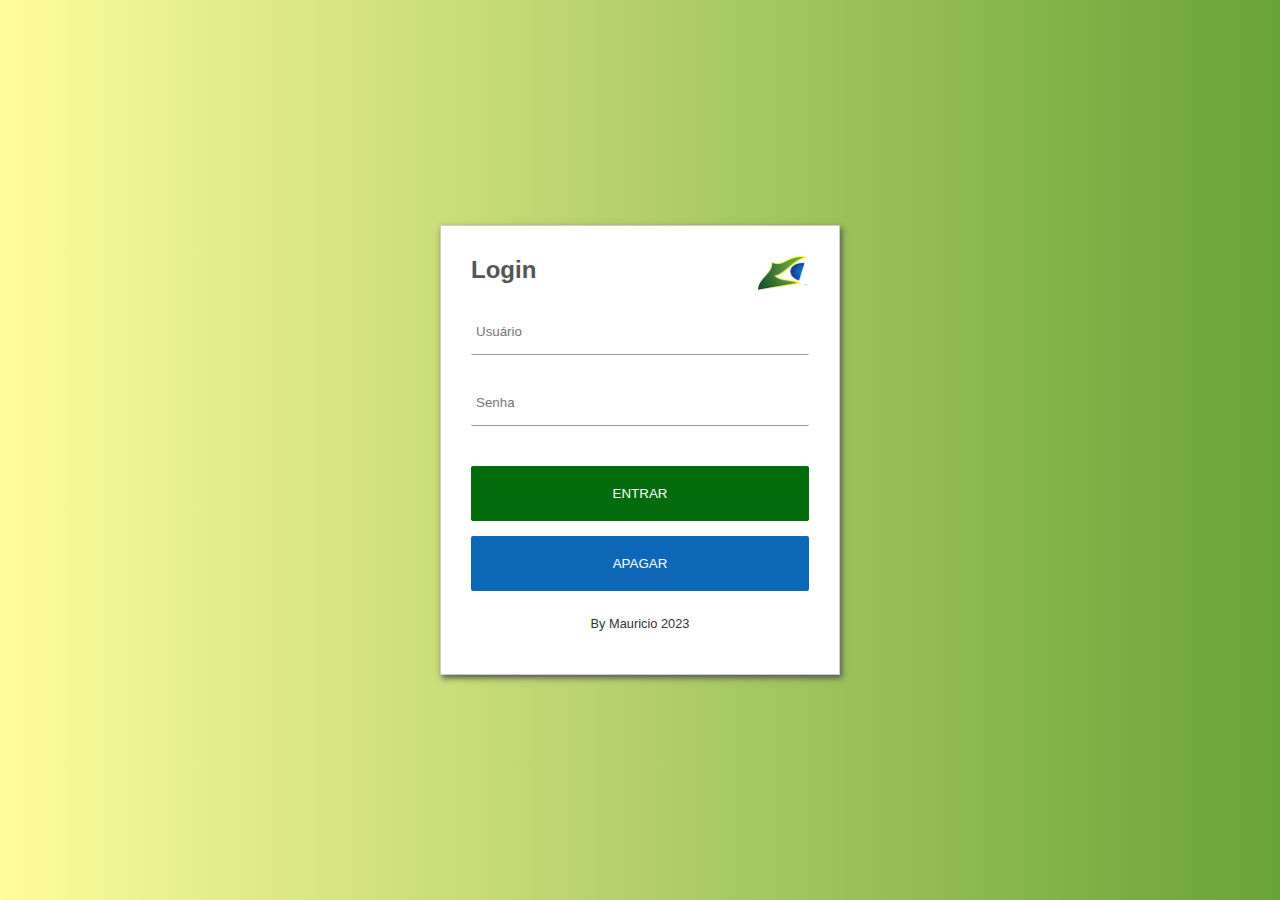
<file: login.html>
<!DOCTYPE html>
<html>
<head>
	<meta charset="utf-8">
	<meta name="viewport" content="width=device-width, initial-scale=1">
	<title>Login Obpc</title>
	<link rel="icon" href="shortcut.png">
	<link rel="stylesheet" href="style.css">
</head>
<body>

	<form action="" method="get">           
           <h2>Login</h2>  <div id="logo"> <img src="shortcut.png" alt=""> </div>
           <input type="text" placeholder="Usuário" id="user" required>
           <input type="password" placeholder="Senha" id="senha" required>
           <input type="submit" id="btn" value="Entrar" onclick="logar();return false">
           <button type="reset" id="reset">Apagar</button>

           <p>By Mauricio 2023</p>
	</form>


	<script src="script.js"></script>

</body>
</html>
</file>
<file: style.css>
*{margin: 0;padding: 0;box-sizing: border-box;}

body{height: 100vh;display: flex;align-items: center;background:linear-gradient(to left,#68A338,#FEFC9B) }

main{width:100%;height: 100vh;background: #444}

main h1{text-align: center;}

h2{font-family: sans-serif;color:#555;}

#logo{width:50px;height:40px;background:;position: absolute;right:0;margin-right: 8%}

#logo img{width: 100%}

form{position:relative;display: flex;flex-direction: column;width:250px;margin: auto;border:1px solid #ccc;padding:20px;height:300px;background:#fff;float:left;box-shadow:2px 3px 6px #555}

input{padding: 10px;margin-top: 15px;background:#;border: none;border-bottom:1px solid #999;border-radius:2px;outline-color: #ccc}

form > p{text-align: center;margin-top: 15px;color:#333;font-family: sans-serif;font-size:0.8em}

#btn{cursor: pointer;border: none;background:#026B0C;color: #fff;text-transform: uppercase;}

#reset{border: none;margin-top: 15px;background:#0C67B7;color:#Fff;cursor: pointer;padding: 10px;border-radius:2px;text-transform: uppercase;outline-color: skyblue;}


@media(min-width:410px){
    
     form{width:350px;height: 400px;}

     input{margin-top:25px;padding:15px 5px}

     #reset{padding: 15px;}

     form > p{margin-top:25px }

}



@media(min-width:750px){
    
    form{width:400px;height: 450px;padding: 30px}

    form > p{margin-top:}

    input{margin-top: 25px;}

    #btn{padding:20px;margin-top: 40px}

    #btn:hover{background:#013D04; }

    #reset{padding:20px}

    #reset:hover{background:#014B56}


}


@media(min-width:1920px){
    
    form{width:500px;height: 550px;padding: 40px}

    input{margin-top: 25px;padding:20px;}

    form > p{margin-top:35px;font-size:1.2em}
</file>
